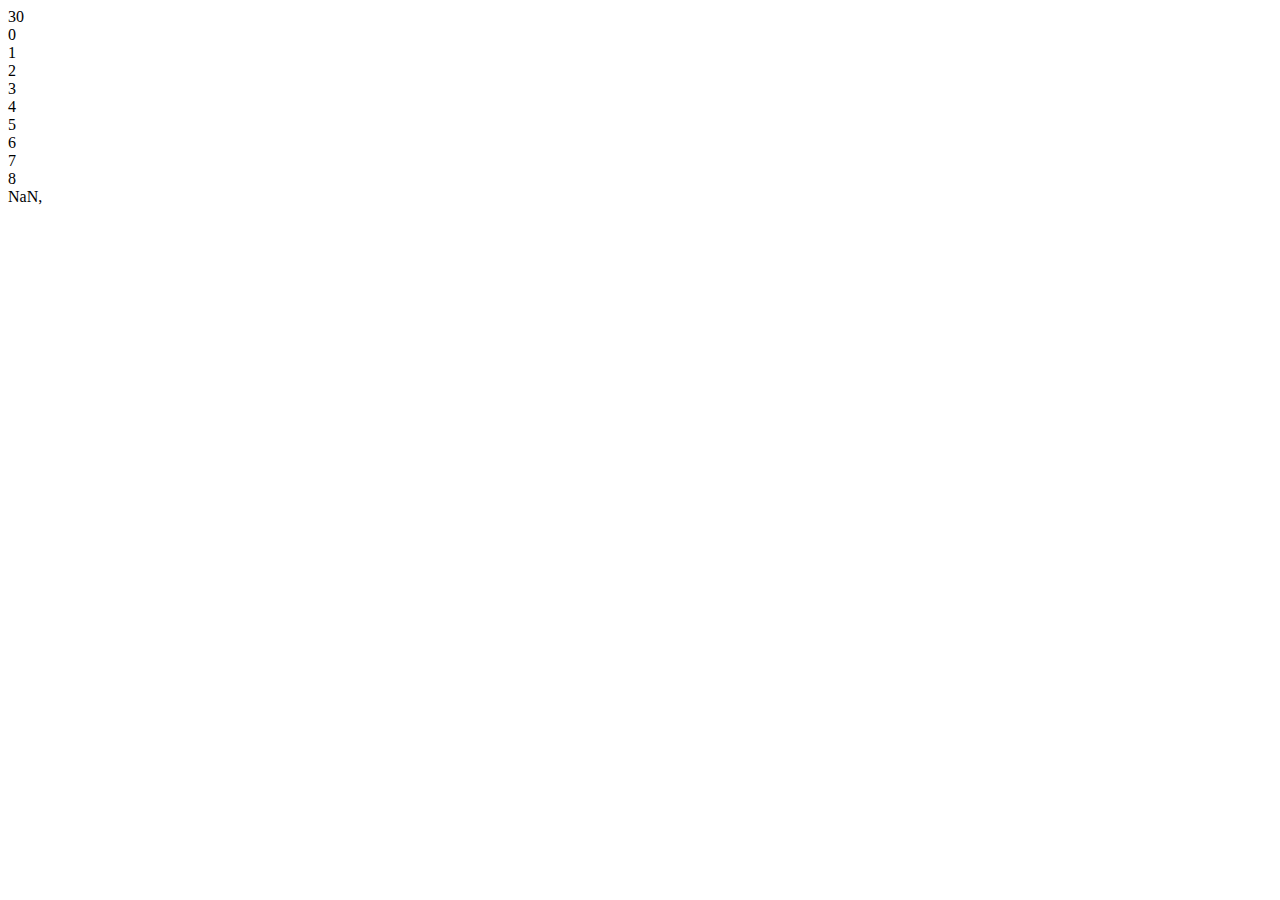
<file: index.html>
<!DOCTYPE html>
<html lang="en">
<head>
    <meta charset="UTF-8">
    <meta name="viewport" content="width=device-width, initial-scale=1.0">
    <title>First Assingment</title>

    <!-- <script src="app.js"></script> -->
</head>
<body>
        <!-- <script src="app.js"></script> -->
        <!-- <script src="app1.js"></script> -->
        <!-- <script src="app2.js"></script> -->
        <script src="app3.js"></script>
</body>
</html>

<!-- <script src="app.js"></script> -->
</file>
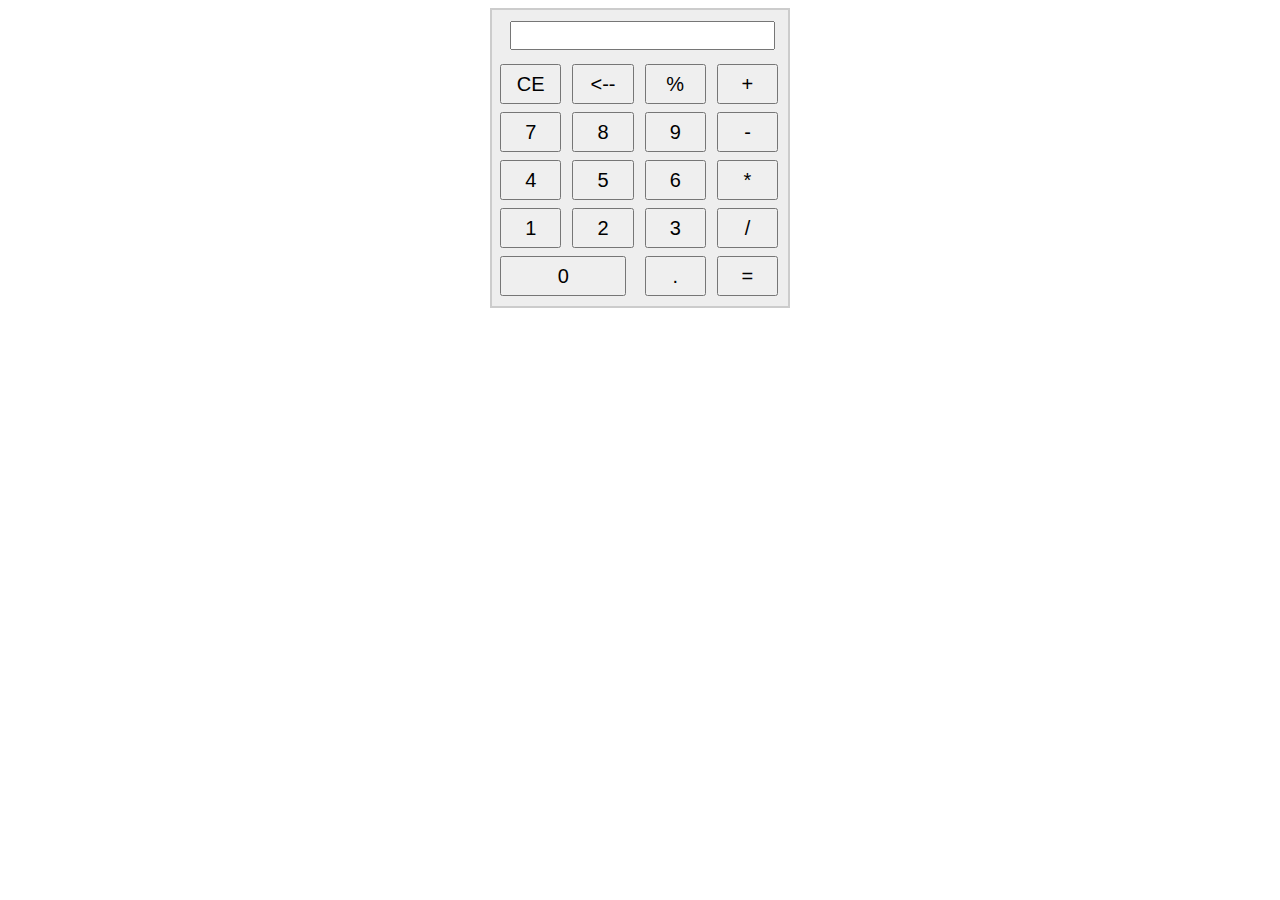
<file: calc.html>
<!DOCTYPE html>
<html lang="en">
<head>
    <meta charset="UTF-8">
    <meta name="viewport" content="width=device-width, initial-scale=1.0">
    <title>Document</title>
    <link rel="stylesheet" type="text/css" href="style.css">
</head>
<body>
    <script src="calc.js"></script>

    <form name="check">
    <table class="calcu"> 
        <tr class="result">
            <td colspan="4"> <input type="text" class="display" readonly="readonly" id="display" name="text" onkeydown=""></td>
        </tr>
        
        <tr>
            <td class="calc_btn"><input type="button" class="calc_bt" value="CE" onclick="check.display.value += '1' " /></td>
            <td class="calc_btn"> <input type="button" class="calc_bt" value="<--" onclick="check.display.value -='' " /> </td>
            <td class="calc_btn"><input type="button" class="calc_bt" value="%" onclick="check.display.value +='%' " /></td>
            <td class="calc_btn"><input type="button" class="calc_bt" value="+" onclick="check.display.value +='+' " /></td>
        </tr>

        <tr>
            <td class="calc_btn"><input type="button" class="calc_bt" name="7" value="7" onclick="check.display.value += '7'" /></td>
            <td class="calc_btn"><input type="button" class="calc_bt" name="8" value="8" onclick="check.display.value += '8' " /></td>
            <td class="calc_btn"><input type="button" class="calc_bt" name="9" value="9" onclick="check.display.value +='9' " /></td>
            <td class="calc_btn"><input type="button" class="calc_bt" name="-" value="-" onclick="check.display.value += '-' " /></td>
        </tr>
        
        <tr>
            <td class="calc_btn"><input type="button" class="calc_bt" name="4" value="4" onclick="check.display.value +='4' " /></td>
            <td class="calc_btn"><input type="button" class="calc_bt" name="5" value="5" onclick="check.display.value +='5' " /></td>
            <td class="calc_btn"><input type="button" class="calc_bt" name="6" value="6" onclick="check.display.value +='6' " /></td>
            <td class="calc_btn"><input type="button" class="calc_bt" name="*" value="*" onclick="check.display.value +='*' " /></td>
        </tr>

        <tr>
            <td class="calc_btn"><input type="button" class="calc_bt" name="1" value="1" onclick="check.display.value +='1' " /></td>
            <td class="calc_btn"><input type="button" class="calc_bt" name="2" value="2" onclick="check.display.value +='2' " /></td>
            <td class="calc_btn"><input type="button" class="calc_bt" name="3" value="3" onclick="check.display.value +='3' " /></td>
            <td class="calc_btn"><input type="button" class="calc_bt" name="/" value="/" onclick="check.display.value +='/' " /></td>
        </tr>


        <tr>
            <td colspan="2" class="calc_btn"><input type="button" class="calc_bt" value="0" onclick="check.display.value +='0' " /></td>
            <td class="calc_btn"><input type="button" class="calc_bt" value="." onclick="check.display.value +='.' " /></td>
            <td class="calc_btn"><input type="button" class="calc_bt" value="=" onclick="check.display.value =  eval(check.display.value)" /></td>
        </tr>

    </table>
</form>
</body>
</html>
</file>
<file: style.css>
.calcu
{   
        width:300px;
        height:300px;
        background-color:#eeeeee;
        border:2px solid #CCCCCC;
        margin:auto;
        padding-left:5px;
        padding-bottom:5px;
}
.calculator td
{
        height:16.66%;
}

.calcu td
{
        height:16.66%;
}
.result
{
        text-align:center;
}

.display
{

        position: relative;
        display: block;
        width: 90%;
        margin: 5px auto;
        font-size: 20px;
       
}
.calc_btn
{
        width:25%;
        height:100%;
}
.calc_bt
{
        width:90%;
        height:90%;
        font-size:20px;
}
</file>
